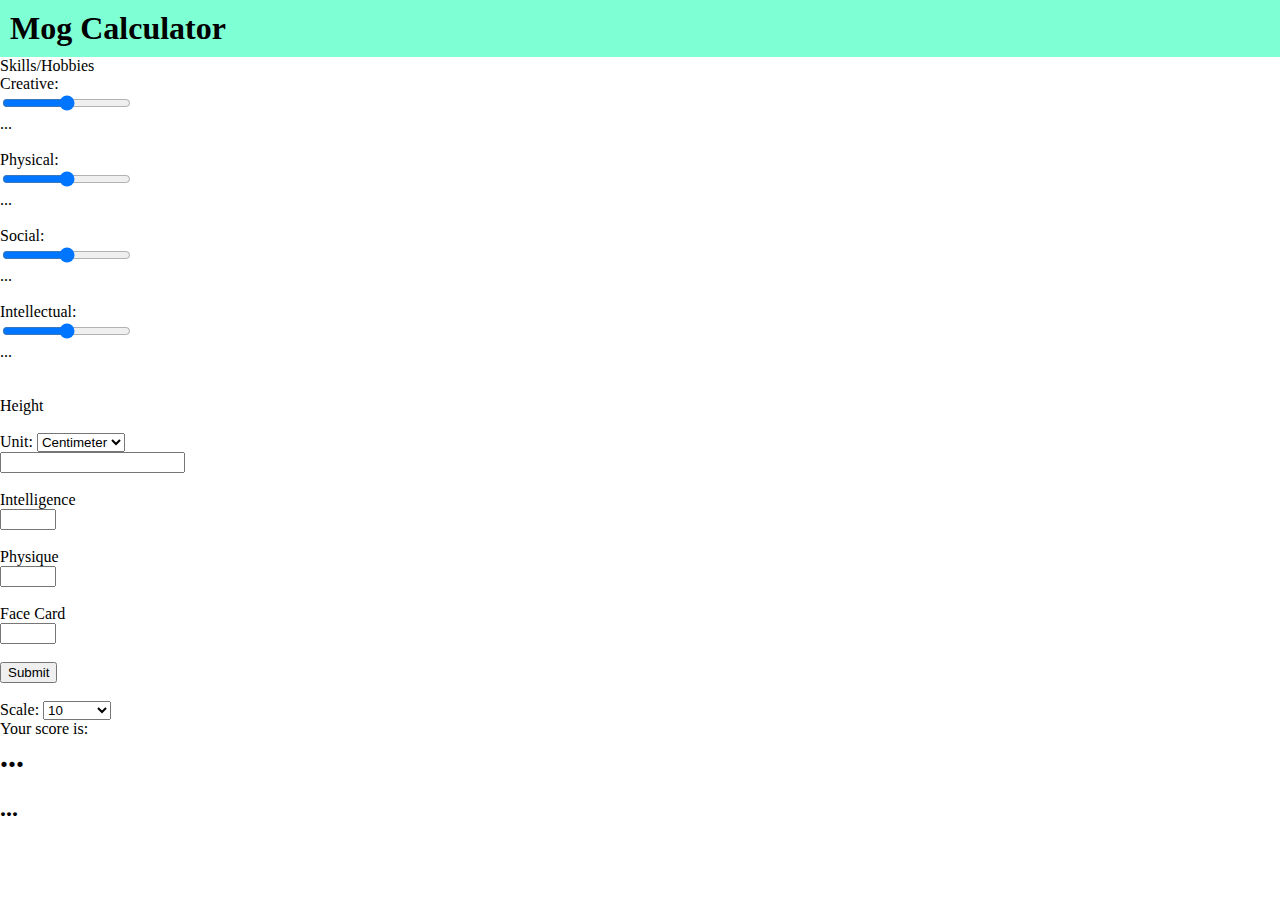
<file: index.html>
<!DOCTYPE html>
<html>
<head>
    <script type="text/javascript" src="script.js"></script>
    <link rel="stylesheet" href="style.css">
</head>
<body>
<div class="header">
<h1>Mog Calculator</h1>
</div>

<div class="section" id="skillSection">
<p1>Skills/Hobbies</p1>
<br>

<label for="creativeSkill">Creative:</label><br>
<input type="range" min="0" max="10"id="creativeSkill" oninput="main()"><br>
<p1 id="creativeValue">...</p1><br><br>

<label for="physicalSkill">Physical:</label><br>
<input type="range" min="0" max="10" id="physicalSkill" oninput="main()"><br>
<p1 id="physicalValue">...</p1><br><br>

<label for="socialSkill">Social:</label><br>
<input type="range" min="0" max="10" id="socialSkill" oninput="main()"><br>
<p1 id="socialValue">...</p1><br><br>

<label for="intellectualSkill">Intellectual:</label><br>
<input type="range" min="0" max="10" id="intellectualSkill" oninput="main()"><br>
<p1 id="intellectualValue">...</p1><br><br>
<br>
</div>

<p1>Height</p1><br><br>

<label for="unit">Unit:</label>
<select name="unit" id="unit">
    <option value="centimeter">Centimeter</option>
    <option value="inches">Inches</option>
</select><br>

<input type="number" id="heightScore" value="height" onchange="main()"><br><br>

<p1>Intelligence</p1><br>
<input type="number" id="intelligenceScore"value="intelligence" min="1" max="10" onchange="main()"><br><br>

<p1>Physique</p1><br>
<input type="number" id="physiqueScore"value="physique" min="1" max="10" onchange="main()"><br><br>

<p1>Face Card</p1><br>
<input type="number" id="faceScore"value="face" min="1" max="10" onchange="main()"><br><br>

<button onclick="main()">Submit</button><br><br>

<p1>Scale:</p1>
<select name="scale" id="scale">
    <option value="10 scale">10</option>
    <option value="percent">Percent</option>
</select><br>

<p1>Your score is:</p1>
<h1 id="final">...</h1>
<h2 id="category">...</h1>

</body>
</html>
</file>
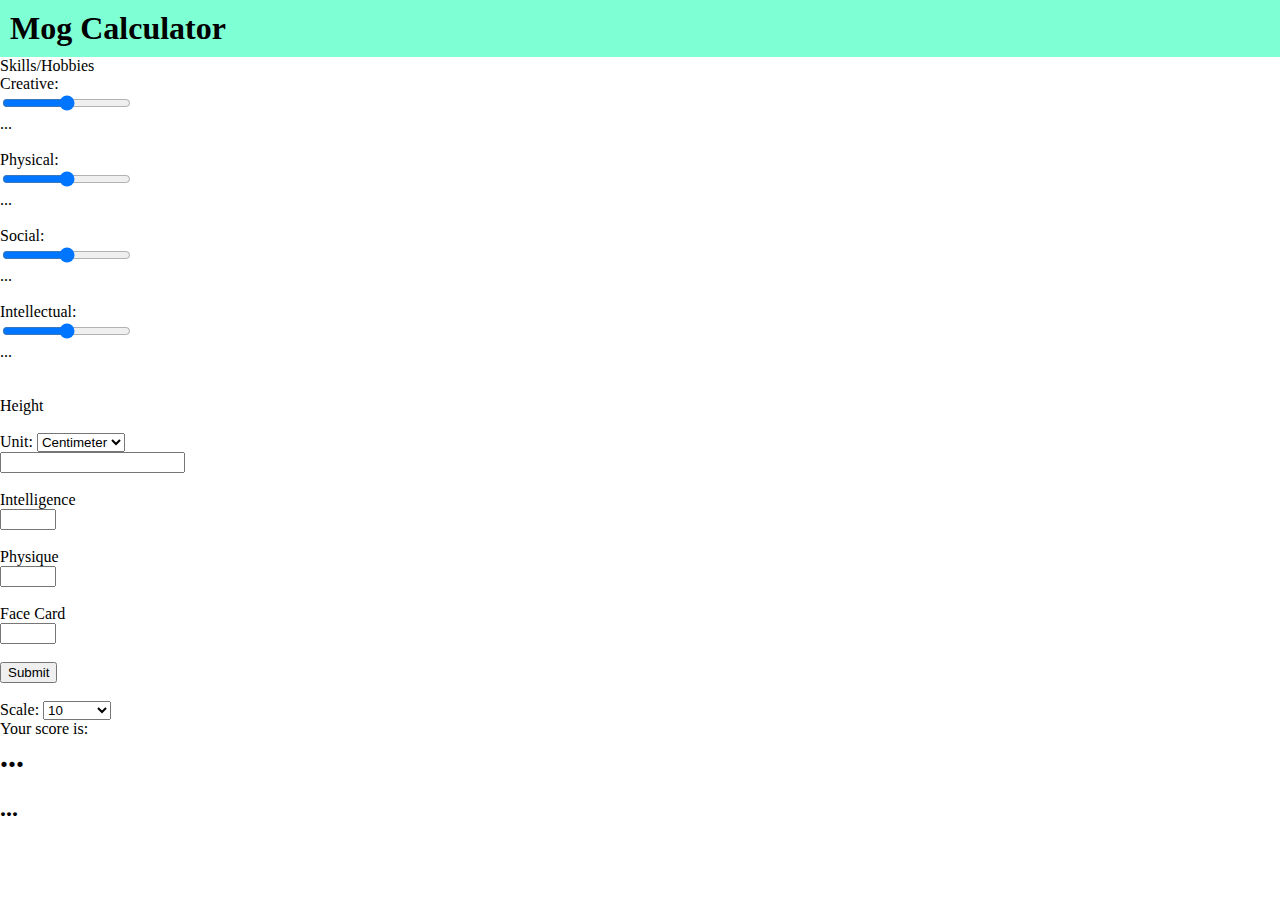
<file: main.html>
<!DOCTYPE html>
<html>
<head>
    <script type="text/javascript" src="script.js"></script>
    <link rel="stylesheet" href="style.css">
</head>
<body>
<div class="header">
<h1>Mog Calculator</h1>
</div>

<div class="section" id="skillSection">
<p1>Skills/Hobbies</p1>
<br>

<label for="creativeSkill">Creative:</label><br>
<input type="range" min="0" max="10"id="creativeSkill" oninput="main()"><br>
<p1 id="creativeValue">...</p1><br><br>

<label for="physicalSkill">Physical:</label><br>
<input type="range" min="0" max="10" id="physicalSkill" oninput="main()"><br>
<p1 id="physicalValue">...</p1><br><br>

<label for="socialSkill">Social:</label><br>
<input type="range" min="0" max="10" id="socialSkill" oninput="main()"><br>
<p1 id="socialValue">...</p1><br><br>

<label for="intellectualSkill">Intellectual:</label><br>
<input type="range" min="0" max="10" id="intellectualSkill" oninput="main()"><br>
<p1 id="intellectualValue">...</p1><br><br>
<br>
</div>

<p1>Height</p1><br><br>

<label for="unit">Unit:</label>
<select name="unit" id="unit">
    <option value="centimeter">Centimeter</option>
    <option value="inches">Inches</option>
</select><br>

<input type="number" id="heightScore" value="height" onchange="main()"><br><br>

<p1>Intelligence</p1><br>
<input type="number" id="intelligenceScore"value="intelligence" min="1" max="10" onchange="main()"><br><br>

<p1>Physique</p1><br>
<input type="number" id="physiqueScore"value="physique" min="1" max="10" onchange="main()"><br><br>

<p1>Face Card</p1><br>
<input type="number" id="faceScore"value="face" min="1" max="10" onchange="main()"><br><br>

<button onclick="main()">Submit</button><br><br>

<p1>Scale:</p1>
<select name="scale" id="scale">
    <option value="10 scale">10</option>
    <option value="percent">Percent</option>
</select><br>

<p1>Your score is:</p1>
<h1 id="final">...</h1>
<h2 id="category">...</h1>

</body>
</html>
</file>
<file: style.css>
body {
    margin:0;
    padding:0;
}
h1{
    margin-top:0;
    margin-bottom:0;
}

.header{
    position:sticky;
    margin:0;
    background-color:aquamarine;
    width:100%;
    top:0;
    padding:10px
}
</file>
